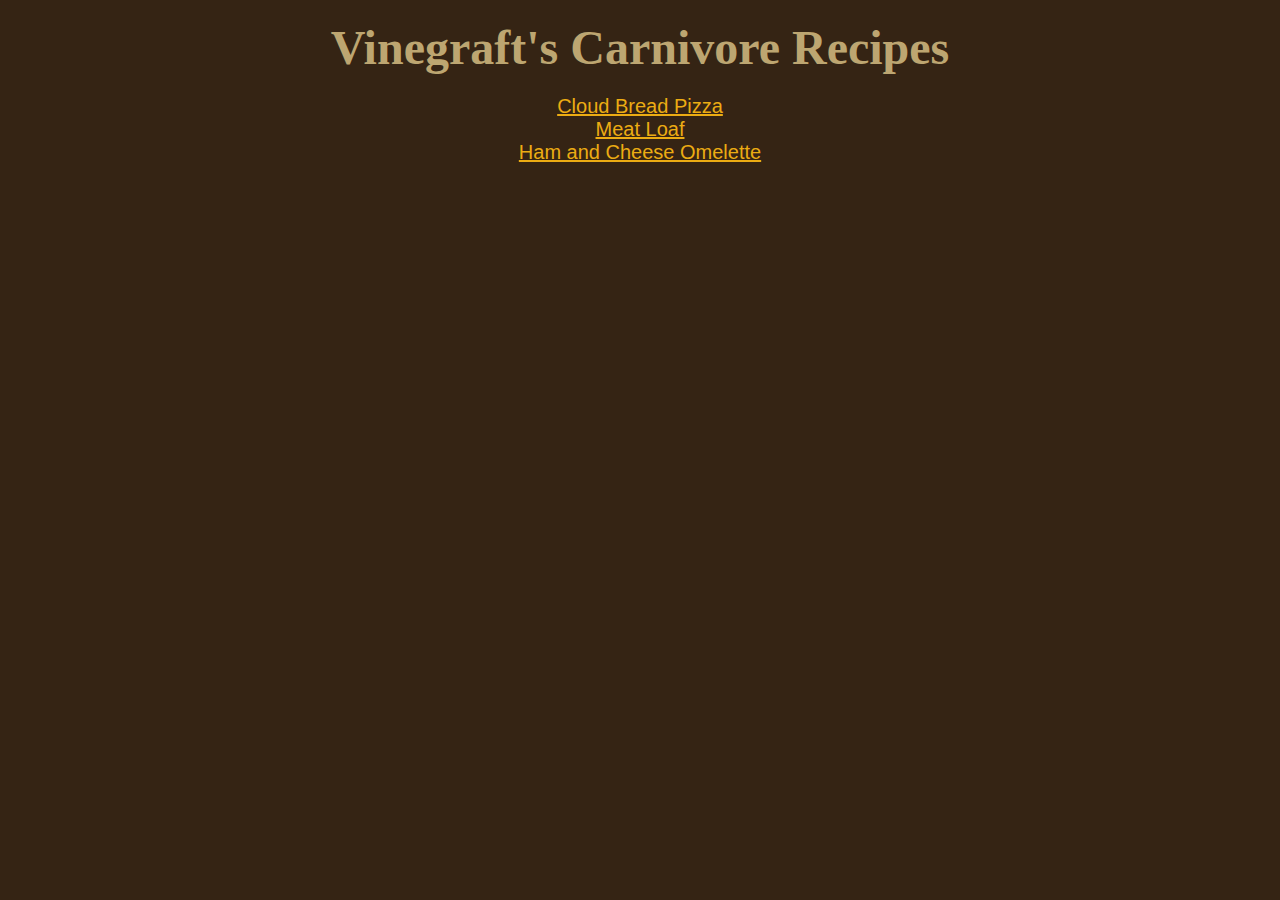
<file: index.html>
<!DOCTYPE html>
<html lang="en">
<head>
    <meta charset="UTF-8">
    <meta name="viewport" content="width=device-width, initial-scale=1.0">
    <link rel="stylesheet" href="styles.css">
    <title>Vinegraft's Carnivore Recipes</title>
</head>
<body>
    <h1 class="centered">Vinegraft's Carnivore Recipes</h1>
<ul class="list-recipes centered">
    <li><a href="recipes/cloud-bread-pizza.html">Cloud Bread Pizza</a></li>
    <li><a href="recipes/meat-loaf.html">Meat Loaf</a></li>
    <li><a href="recipes/ham-and-cheese-omelette.html">Ham and Cheese Omelette</a></li>
    </ul>
    </body>
</html>
</file>
<file: styles.css>
html {
    box-sizing: border-box;
}

*, *::before, *::after {
    box-sizing: inherit;
}


body {
    background-color: #352414;
    color: #bda671;
    font-family: sans-serif;
    font-size: 1.25rem;
    min-width: 360px;
    width: 50%;
    margin: 0 auto;
    padding: 10px;
}

h1 {
    font-family: serif;
    font-size: 3rem;
    margin: 10px auto;
    text-align: center;
}

h2 {
    font-family: serif;
    font-size: 2rem;
    text-align: center;
}

#photo-credit {
    font-size: 0.66rem;
    color: inherit;
    text-decoration: inherit;
    text-align: center;
    margin: 0 auto;
}

#photo-credit:visited {
    color: inherit;
}

a:link {
    color: #ECAC13;
}

a:visited {
    color: #A73B25;
}

.list-recipes {
    list-style-type: none;
}

.centered {
    text-align: center;
    padding-left: 0;
}

p {
    margin: 10px auto;
    text-align: center;
    min-width: 360px;
}

img{
    display: block;
    margin-left: auto;
    margin-right: auto;
    width: 360px;
}
</file>
